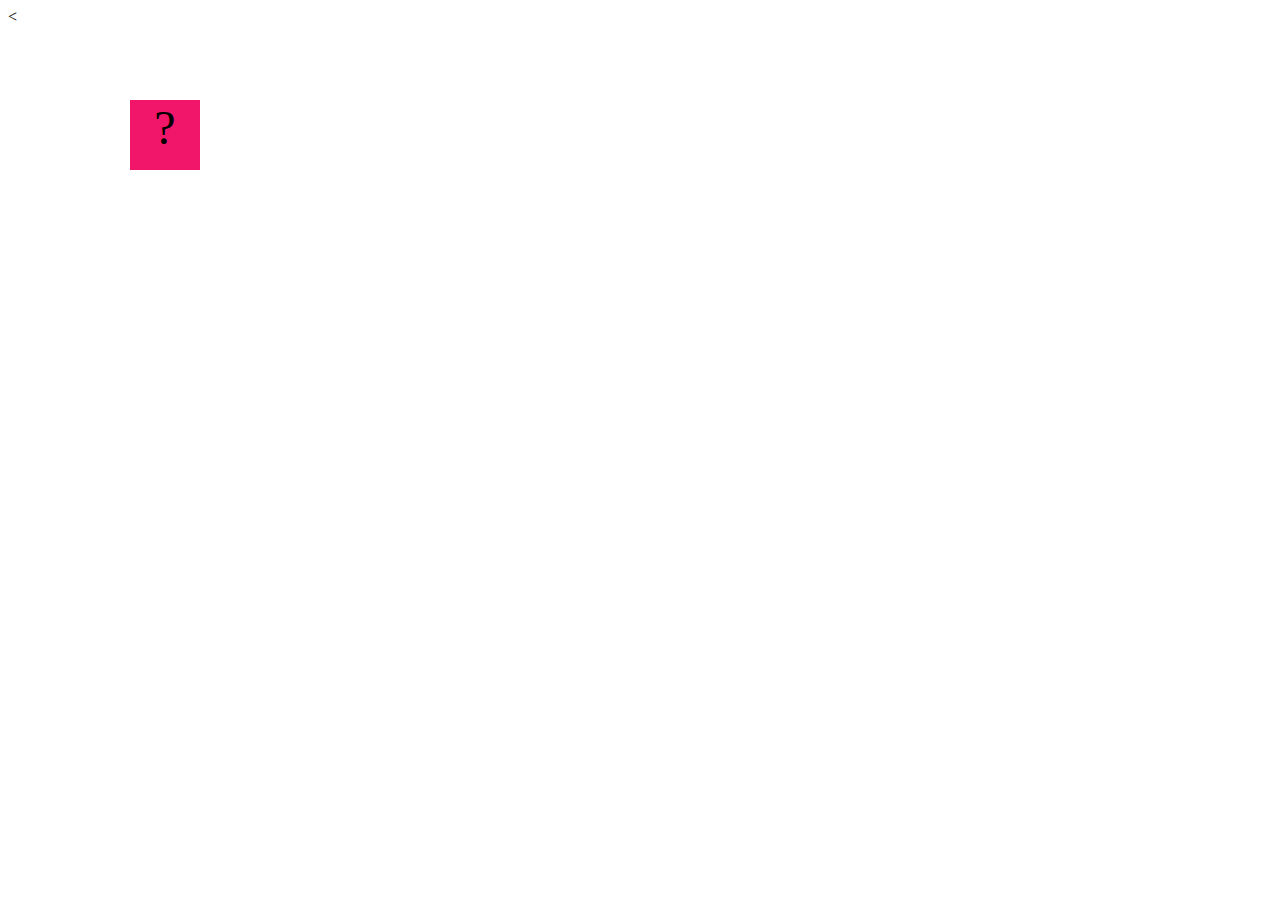
<file: projects/bouncing-box/index.html>
< <!DOCTYPE html>
<html>
<head>
   <meta charset="utf-8">
   <title>Bouncing Box</title>
   <script src="jquery.min.js"></script>
   <style>
       .box {
           width: 70px;
           height: 70px;
           background-color: rgb(241, 22, 106);
           font-size: 300%;
           text-align: center;
           user-select: none;
           display: block;
           position: absolute;
           top: 100px;
           left: 0px;  /* <--- Change me! (changed on feb 22 11:09)*/
       }
       .board{
           height: 100vh;
       }
   </style>
   <!--    <script src="//cdnjs.cloudflare.com/ajax/libs/jquery/2.1.1/jquery.min.js"></script> -->


</head>
<body class="board">
   <!-- HTML for the box -->
   <div class="box">?</div>


   <script>
       (function(){
           'use strict'
           /* global jQuery */


           //////////////////////////////////////////////////////////////////
           /////////////////// SETUP DO NOT DELETE //////////////////////////
           //////////////////////////////////////////////////////////////////
          
           var box = jQuery('.box');   // reference to the HTML .box element
           var board = jQuery('.board');   // reference to the HTML .board element
           var boardWidth = board.width(); // the maximum X-Coordinate of the screen


           // Every 50 milliseconds, call the update Function (see below)
           setInterval(update, 50);
          
           // Every time the box is clicked, call the handleBoxClick Function (see below)
           box.on('click', handleBoxClick);


           // moves the Box to a new position on the screen along the X-Axis
           function moveBoxTo(newPositionX) {
    box.css("left", newPositionX);
   
   
 }


           // changes the text displayed on the Box
           function changeBoxText(newText) {
               box.text(newText);
           }


           //////////////////////////////////////////////////////////////////
           /////////////////// YOUR CODE BELOW HERE /////////////////////////
           //////////////////////////////////////////////////////////////////
          
           // TODO 2 - Variable declarations
           var positionX = 0;
           var points = 0;
           var speed = 10;
           var positionY;
           var speedY;
           var boardHeight = jQuery(window).height();
           /*
           This Function will be called 20 times/second. Each time it is called,
           it should move the Box to a new location. If the box drifts off the screen
           turn it around!
           */
           function update() {
               //Frame 1
               /*Your function call Here*/
               positionX = positionX + speed;
               /*your function call here*/
               moveBoxTo(positionX, positionY);


               if (positionX > boardWidth){
                   //then do X, Y and Z
                   speed = -speed;
               }


               if (positionX < 0){
                   speed = speed *-1;
               }


           };


           /*
           This Function will be called each time the box is clicked. Each time it is called,
           it should increase the points total, increase the speed, and move the box to
           the left side of the screen.
           */
           function handleBoxClick() {
               if (speed > 0) {
                speed = speed + 3;
               } else if (speed < 0) {
                speed = speed - 3;
               }
               // your code to increase the points vairable by 1
               positionX = 0;
               points = points + 1;
                   changeBoxText(points);



           };
       })();
   </script>
</body>
</html>
</file>
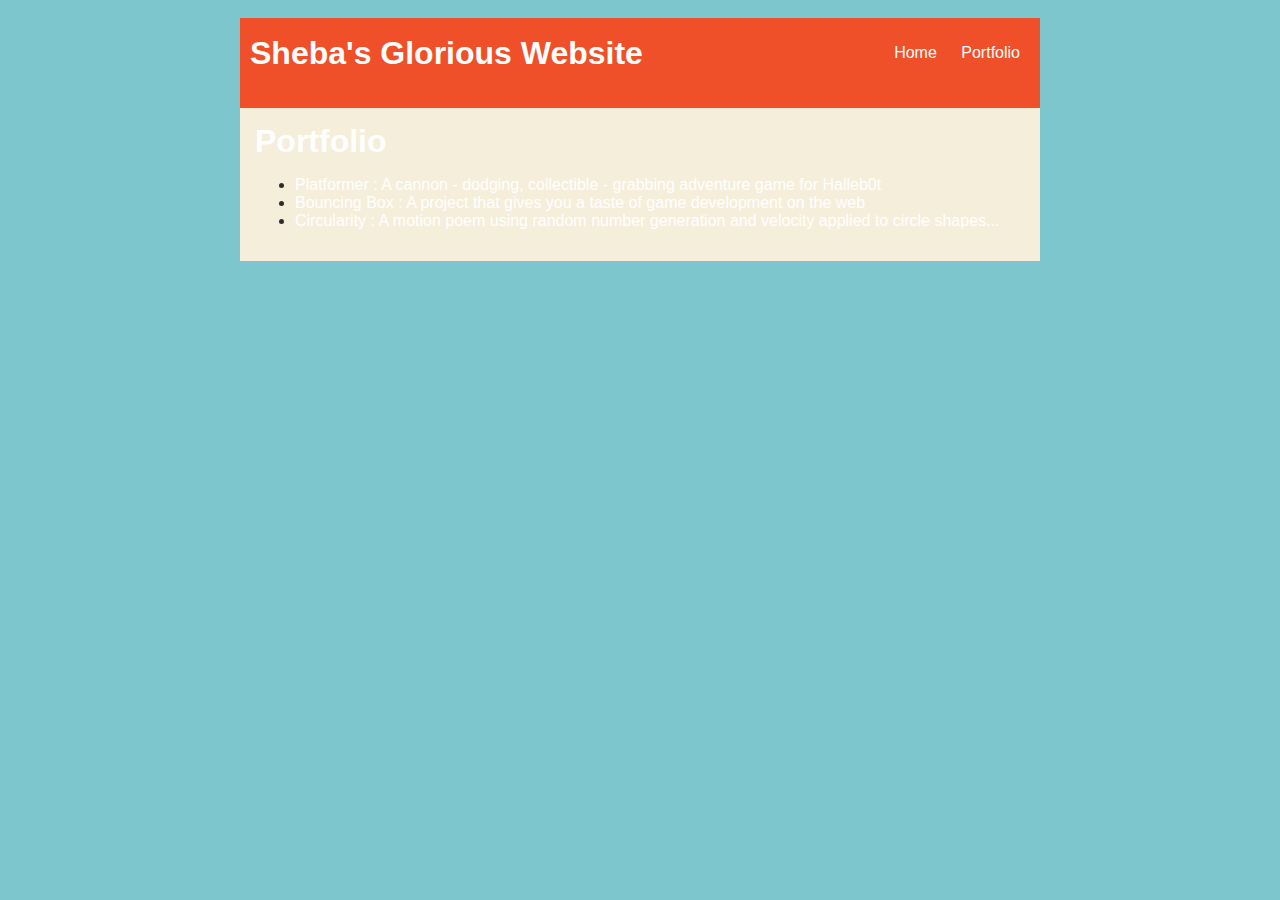
<file: portfolio.html>
<!DOCTYPE HTML>
<html>
    <head>
        <title>Grillo648's Amazing Website</title>
        <link rel="stylesheet" href="style.css"/>
    </head>

    <body>
      <div id="all-contents">
          <nav>
              <h1>Sheba's Glorious Website</h1>
              <ul id="nav-ul">
                 <li class="nav-li">
                 <a class="nav-a" href="index.html">Home</a>
               </li>
               <li class="nav-li">
                 <a class="nav-a" href="portfolio.html">Portfolio</a>
               </li>
           </ul>
       </nav>
       <nav>
        <!-- Nav stuff here...-->
    </nav>
    <main>
        <div class="content">
            <h1>Portfolio</h1>
            <ul id="portfolio">
              <li><a href="projects/platformer/">Platformer : A cannon - dodging, collectible - grabbing adventure game for Halleb0t</a></li>
              <li><a href="projects/bouncing-box/">Bouncing Box : A project that gives you a taste of game development on the web </a></li>
              <li><a href="projects/circularity/">Circularity : A motion poem using random number generation and velocity applied to circle shapes...</a></li>
            </ul>
        </div>
    </main>
      </div>
    </body>
</html>
</file>
<file: style.css>
body {
  background: rgb(125, 198, 205);
  color: rgb(45, 45, 45);
  padding: 10px;
  font-family: arial;
}
#all-contents {
  max-width: 800px;
  margin: auto;
}

/* navigation menu */
nav {
  background: rgb(239, 80, 41);
  margin: 0 auto;
  display: flex;
  padding: 10px;
}
h1 {
  display: flex;
  align-items: center;
  color: white;
  flex: 1;
  margin: 0;
}
#nav-ul {
  list-style-image: none;
}
.nav-li {
  display: inline-block;
  padding: 0 10px;
}
a {
  text-decoration: none;
  color: #fff;
}

/* main container area beneath menu */
main {
  background: rgb(245, 238, 219);
  display: flex;
}
.sidebar {
  margin-right: 25px;
  padding: 10px;
}
.sidebar-img {
  width: 200px;
}
.content {
  flex: 1;
  padding: 15px;
}

/* portfolio styles */
#interests {
  border: 4px silver ridge;
  padding: 8px;
}
h2,
h3 {
  margin: 0px;
}
</file>
